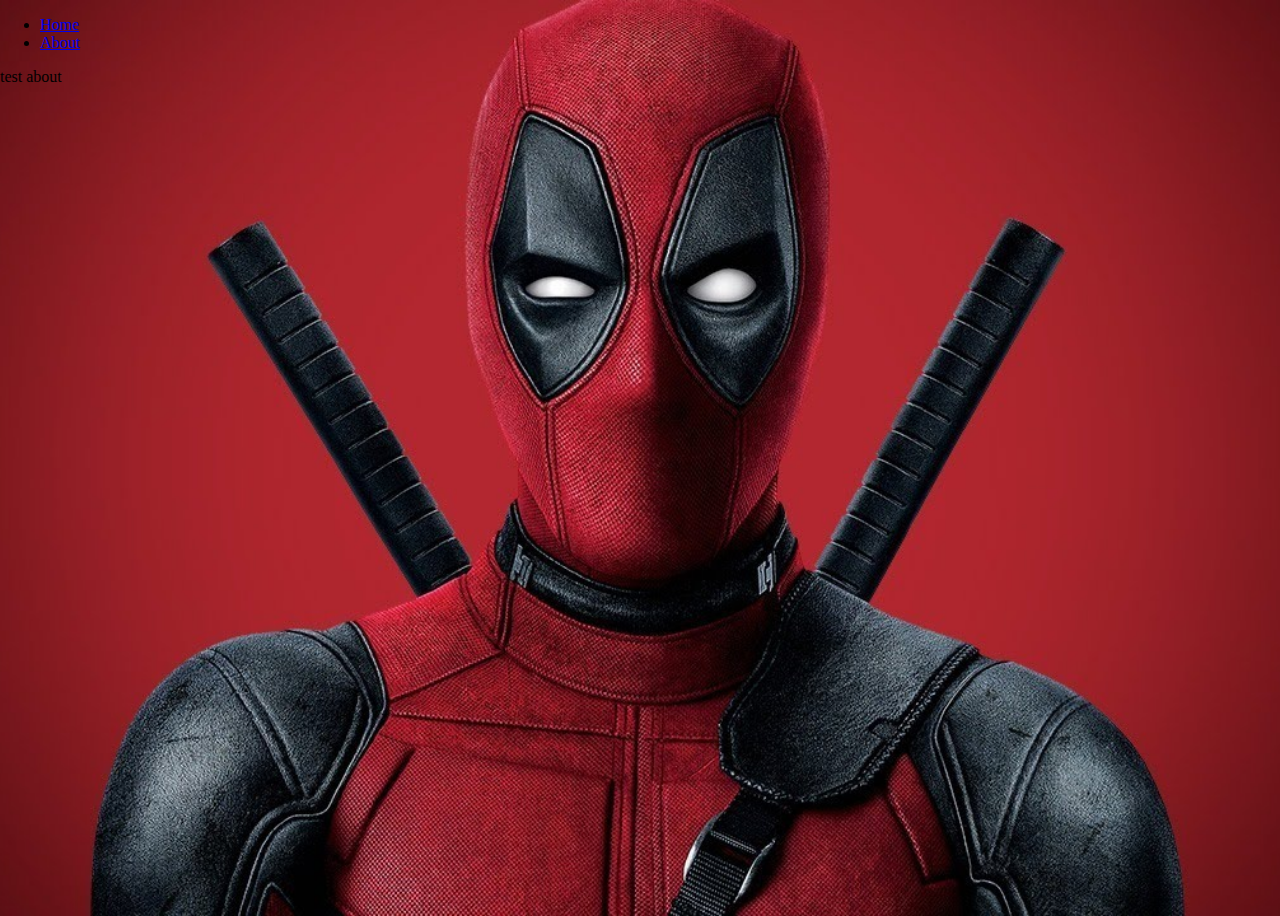
<file: pages/about.html>
<!DOCTYPE html>
<html lang="en">
  <head>
    <meta charset="UTF-8" />
    <meta name="viewport" content="width=device-width, initial-scale=1.0" />
    <title>Document</title>
    <link rel="stylesheet" href="../styles/pages/about.css" />
  </head>
  <body>
    <header>
      <ul>
        <li>
          <a href="/">Home</a>
        </li>
        <li>
          <a href="/pages/about.html">About</a>
        </li>
      </ul>
    </header>
    <main>test about</main>
  </body>
</html>
</file>
<file: styles/pages/about.css>
body {
  margin: 0;
  background-image: url("/img/deadpool.jpg");
  /* background-image: url("../../img/barbie.jpg"); */
  background-repeat: no-repeat;
  background-position: center;
  background-size: cover;

  /* size */
  width: 100vw;
  height: 100vh;
}
.ul {
  margin: 0;
}
</file>
